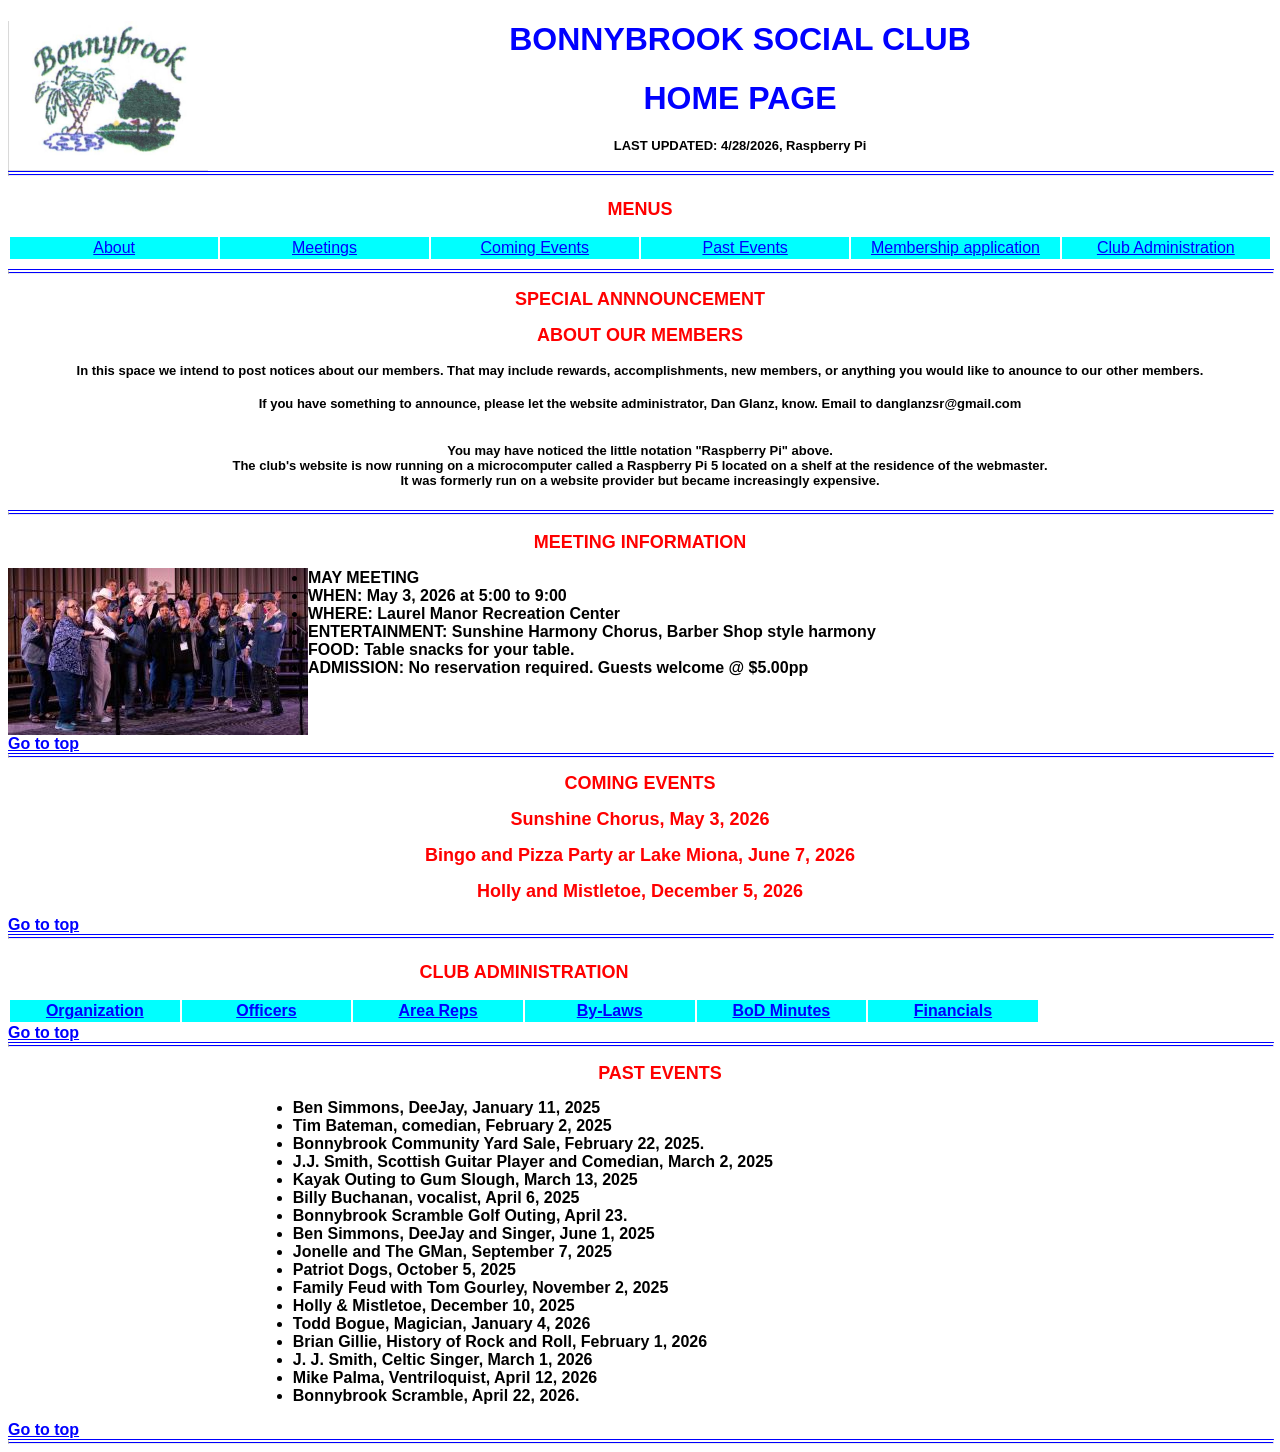
<file: index.html>
<!DOCTYPE HTML>
<html lang="en-US">
<head>
<meta charset="utf-8">
<title>bbsc.html</title>
<link rel=stylesheet"  href="styles.css">
<style>
body
	{
	background-color: white;
	font-family: Arial;
	font-size: medium;
	color: black;
	}
a:link		{color:blue}
a:visited	{color:blue}
a:hover		{color:red}
a:active	{color:red}
#indent
	{
	text-align: left;
	margin-left: 20%;
	}
#leftalign
	{
	float: left;
	clear: left;
	}
#centeralign
	{
	text-align: center;
	}
#center
	{
	display: block;
	margin-left: auto;
	margin-right: auto;
	width: 20%;
	}
h1
	{
	color: blue;
	font-size: xx-large;
	text-align: center;
	}
h2
	{
	color: red;
	font-size: large;
	text-align: center;
	}
h3
	{
	color: black;
	font-size: large;
	text-align: center;
	}
h4
	{
	color: black;
	font-size: small;
	text-align: center;
	}
h5
	{
	color: red;
	font-size: medium;	}
h6
	{
	color: black;
	font-size: large;	}

hr
	{
	width: 100%;
	border-top-width: 4px;
	border-top-style: double;
	border-top-color: blue;
	clear: both;
	}
td.menu1
	{
	border: 2px;
	padding: 2px;
	width: 10%;
	text-align: center;
	}
iframe
	{
	 border: 0;
	 width:800px;
	 height:600px;
	 }
</style>
</head>
<body>
<!-- ********************************************-->
<!--//////////BEGIN SITE HEADER//////////////////-->
<img id=leftalign  src="./pix/logo800x537.jpg" width="200" height="150" alt=""></img>
<h1>BONNYBROOK SOCIAL CLUB</h1>
<h1>HOME PAGE</h1>
<h4>LAST UPDATED: 4/28/2026, Raspberry Pi</h4>
<hr>
<!--//////////END SITE HEADER////////////////////-->
<!--*********************************************-->
<!--//////////   BEGIN INITIAL MENU  //////////////////-->
<a id="top"></a>
<table>
<caption>
<h2>MENUS</h2>
</caption>
	<tbody>			
		<tr style="background-color:aqua">
			<td class="menu1">
				<a href="./Files/About.pdf">About</a>
			</td>
			<td class="menu1">
				<a href="#meetings">Meetings</a>
			</td>			
			<td class="menu1">
				<a href="#comingevents">Coming Events</a>
			</td>
			<td class="menu1">
				<a href="#pastevents">Past Events</a>
			</td>
			<td class="menu1">
				<a href="./Files/Application.pdf">Membership application</a>
			</td>
			<td class="menu1">
				<a href="#administration">Club Administration</a>
			</td>
		</tr>
	</tbody>
</table>
<hr>
<!--////////////END INITIAL MENU-->
<!--********************************************-->
<!--//////////BEGIN HOLIDAY ICON////////////////-->
<!--<img id=center  src="./pix/christmastree.jpg" width="225" height="225" alt=""></img>-->
<!--<img id=center  src="./pix/stpatday.jpg" width="400" height="200" alt=""></img>-->
<!--<img id=center  src="./pix/halloween.jpg" width="683" height="384" alt=""></img>-->
<!--<img id=center  src="./pix/villagesgermanband.jpg" width="1283" height="659" alt=""></img>-->
<!--//////////END HOLIDAY ICONS////////////////-->
<!--******************************************-->
<!--//////////BEGIN ABOUT OUR MEMBERS//////-->
<h2>SPECIAL ANNNOUNCEMENT</h2>
<h2>ABOUT OUR MEMBERS</h2>
<h4>In this space we intend to post notices about our members.  That may include rewards, accomplishments, new members, or anything you would like to anounce to our other members.</h4>
<h4>If you have something to announce, please let the website administrator, Dan Glanz, know. Email to danglanzsr@gmail.com<h4>
<br>
You may have noticed the little notation "Raspberry Pi" above.<br>
The club's website is now running on a microcomputer called a Raspberry Pi 5 located on a shelf at the residence of the webmaster.<br>
It was formerly run on a website provider but became increasingly expensive.
<br>
<br>
<!--
<img id=leftalign  src="./pix/caringneighborslogo.jpg" width="185" height="148" alt=""></img>
<img id=center  src="./pix/caringneighborsservicesreduced.jpg" width="640" height="330" alt=""></img>
<h2>For further info about Caring Neighbors click <a href="./caringneighborsintro.pdf">HERE</h2>
-->
<hr>
<!--///////END ABOUT OUR MEMBERS   /////////-->
<!--**********************************************-->
<!--//////////BEGIN NEXT MEETING NOTICE //////////-->
<a id="meetings"></a>
<h2>MEETING INFORMATION</h2>
<!--/////////MEETING ICON/////////-->
<img id=leftalign  src="./pix/sunshinechorus.jpg" width="300" height="167" alt=""></img>
<!--/////////END MEETING ICON////////-->
<ul>
	<li id=indent><b>MAY MEETING</li>
<!--<li id=indent><b>EVENT: </b>Holly and Mistletoe Dinner Dance</li>-->	
	<li id=indent><b>WHEN: </b>May 3, 2026 at 5:00 to 9:00</li>
<!--<li id=indent><b>WHERE: </b>Laurel Manor Recreation Center, Lincoln Theater</li>-->
	<li id=indent><b>WHERE: </b>Laurel Manor Recreation Center</li>
<!--<li id=indent><b>WHERE: </b>Savannah Recreation Center</li>-->
	<li id=indent><b>ENTERTAINMENT: </b>Sunshine Harmony Chorus, Barber Shop style harmony</li>
<!--<li id=indent><b>EXPENSE: </b>$50.00 per person</li>-->
<!--<li id=indent><b>FOOD: </b>Catered </li>-->
	<li id=indent><b>FOOD: </b>Table snacks for your table.</li>
<!--<li id=indent><b>FOOD: </b>Potlock - Please bring servings for 8 according to below</li>--
<!--<li id=indent>A to I - Salad: J to R - Entree: S to Z - Dessert</li>---->
<!--<li id=indent>J to R - Salad: S to Z - Entree; A to I - Dessert</li>
<!--<li id=indent>S to Z - Salad: A to I - Entree: J to R - Dessert</li>-->
	<li id=indent><b>ADMISSION: </b>No reservation required. Guests welcome @ $5.00pp</li>
<!--<li id=indent><b>RESERVATIONS: </b>TICKETS REQUIRED.</li>-->
<!--<li id=indent><b>PURCHASE TICKETS : </b>At Bonnybrook Mailbox, Wednesday, 11/5 from 12:30 to 3:00</li>-->
</ul>
<a id=leftalign href="#top">Go to top</a>
<hr>		
<!--//////////////////END MEETINGS //////////////////-->
<!--*************************************************--
<!--///////////// START RESERVATIONS //////////////-->
<a id="reservations"></a>
<!--////////// END RESERVATIONS/////////////////////-->
<!--*************************************************--
<!--//////////////////// START COMING EVENTS //////////////-->
<a id="comingevents"></a>
<h2>COMING EVENTS</h2>
<!--<h2>Bonnybrook Bocce League, January 21, 2026. Click <a href="./pix/bocce2026flyer.pdf">HERE</a> for more information</h2>-->
<!--<h2>Bonnybrook Garage Sale, February 28, 2026. Click <a href="./pix/garagesale2026.png">HERE</a> for more information</h2>-->
<h2>Sunshine Chorus, May 3, 2026</h2>
<h2>Bingo and Pizza Party ar Lake Miona, June 7, 2026</h2>
<h2>Holly and Mistletoe, December 5, 2026</h2>
<a id=leftalign href="#top">Go to top</a>
<hr>
<!--////////// END COMING EVENTS/////////////////////-->
<!--***************************************************-->
<!--//////START ADMINISRATION INFORMATION MENU////////////-->
<a id="administration"></a>
<table>
<caption>
<h2>CLUB ADMINISTRATION</h2>
</caption>
	<tbody>			
		<tr style="background-color:aqua">
			<td class="menu1">
				<a href="./Files/Organization.pdf">Organization</a>
			</td>	
			<td class="menu1">
				<a href="./Files/Officers.pdf">Officers</a>
			</td>
			<td class="menu1">
				<a href="./Files/AreaReps.pdf">Area Reps</a>
			</td>
			<td class="menu1">
				<a href="./Files/Bylaws.pdf">By-Laws</a>
			</td>
			<td class="menu1">
				<a href="./Files/Minutes.pdf">BoD Minutes</a>
			</td>
			<td class="menu1">
				<a href="./Files/Financial.pdf">Financials</a>
			</td>
		</tr>
	</tbody>
</table>
<a id=leftalign href="#top">Go to top</a>
<hr>
<!--/////////////////////END ADMINISTRATION INFORMATION MENU////////-->
<!--*******************************************************************-->
<!--////////////////START PAST EVENTS//////////////////////////////-->
<a id="pastevents"></a>
<ul>
<h2><b>PAST EVENTS</b></h2>
	<li id=indent>Ben Simmons, DeeJay, January 11, 2025</li>
	<li id=indent>Tim Bateman, comedian, February 2, 2025</li>
	<li id=indent>Bonnybrook Community Yard Sale, February 22, 2025.</li>
	<li id=indent>J.J. Smith, Scottish Guitar Player and Comedian, March 2, 2025</li>
	<li id=indent>Kayak Outing to Gum Slough, March 13, 2025</li>
	<li id=indent>Billy Buchanan, vocalist, April 6, 2025</li>
	<li id=indent>Bonnybrook Scramble Golf Outing, April 23.</li>
	<li id=indent>Ben Simmons, DeeJay and Singer, June 1, 2025</li>
	<li id=indent>Jonelle and The GMan, September 7, 2025</li>
	<li id=indent>Patriot Dogs, October 5, 2025</li>
	<li id=indent>Family Feud with Tom Gourley, November 2, 2025</li>
	<li id=indent>Holly & Mistletoe, December 10, 2025</li>
	<li id=indent>Todd Bogue, Magician, January 4, 2026</li>
	<li id=indent>Brian Gillie, History of Rock and Roll, February 1, 2026</li>
	<li id=indent>J. J. Smith, Celtic Singer, March 1, 2026</li>
	<li id=indent>Mike Palma, Ventriloquist, April 12, 2026</li>
	<li id=indent>Bonnybrook Scramble, April 22, 2026.</li>
</ul>
<a id=leftalign href="#top">Go to top</a>
<hr>
<!--////////////// END PAST ACTIVITIES //////////////-->
<!--*****************************************************-->
<!--////////// END BODY///////////////////////////-->
</body>
</html>
</file>
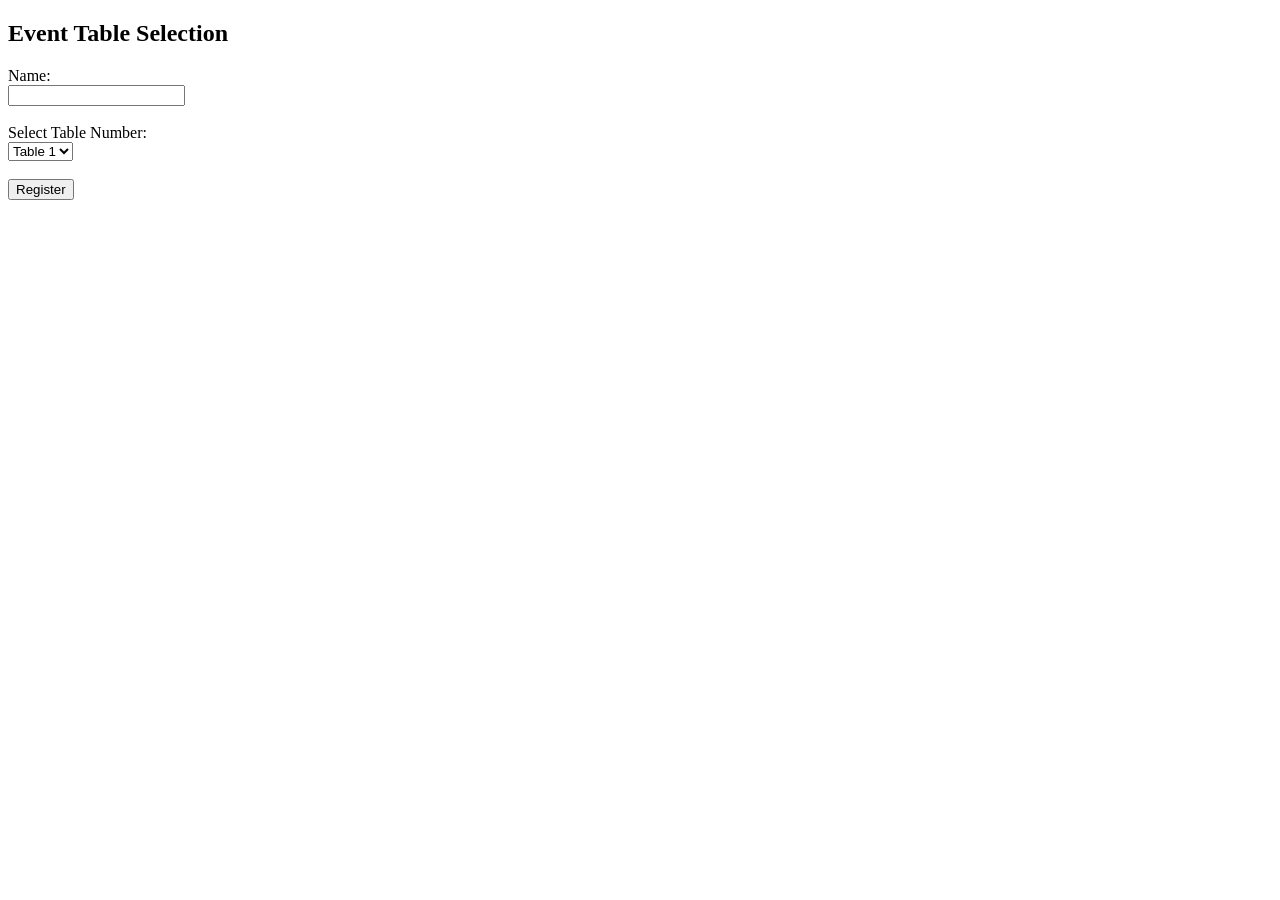
<file: templates/index.html>
<!DOCTYPE html>
<html>
<head>
    <title>Event Registration</title>
</head>
<body>
    <h2>Event Table Selection</h2>
    <form action="/submit" method="post">
        <label for="name">Name:</label><br>
        <input type="text" id="name" name="name" required><br><br>
        
        <label for="table_no">Select Table Number:</label><br>
        <select id="table_no" name="table_no">
            <option value="1">Table 1</option>
            <option value="2">Table 2</option>
            <option value="3">Table 3</option>
            <option value="4">Table 4</option>
        </select><br><br>
        
        <input type="submit" value="Register">
    </form>
</body>
</html>
</file>
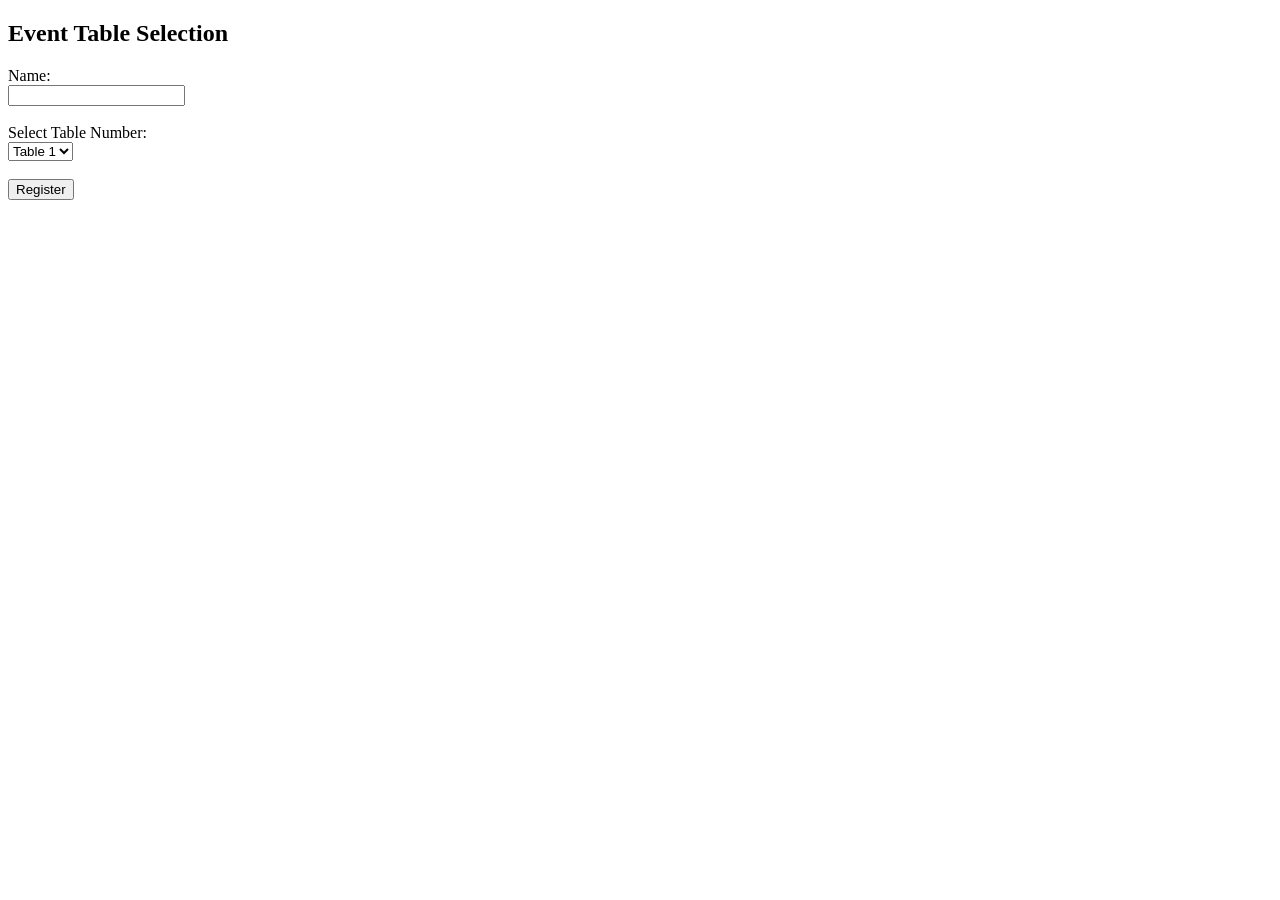
<file: my_event_app/templates/index.html>
<!DOCTYPE html>
<html>
<head>
    <title>Event Registration</title>
</head>
<body>
    <h2>Event Table Selection</h2>
    <form action="/submit" method="post">
        <label for="name">Name:</label><br>
        <input type="text" id="name" name="name" required><br><br>
        
        <label for="table_no">Select Table Number:</label><br>
        <select id="table_no" name="table_no">
            <option value="1">Table 1</option>
            <option value="2">Table 2</option>
            <option value="3">Table 3</option>
            <option value="4">Table 4</option>
        </select><br><br>
        
        <input type="submit" value="Register">
    </form>
</body>
</html>
</file>
<file: styles.css>
<style>
body
	{
	background-color: white;
	font-family: Arial;
	font-size: medium;
	color: black;
	}
p { font=Arial;
   size = 16p;
   {
a:link		{color:blue}
a:visited	{color:blue}
a:hover		{color:red}
a:active	{color:red}
#indent
	{
	text-align: left;
	margin-left: 20%;
	}
#leftalign
	{
	float: left;
	clear: left;
	}
#centeralign
	{
	text-align: center;
	}
#center
	{
	display: block;
	margin-left: auto;
	margin-right: auto;
	width: 20%;
	}
h1
	{
	color: blue;
	font-size: xx-large;
	text-align: center;
	}
h2
	{
	color: red;
	font-size: large;
	text-align: center;
	}
h3
	{
	color: black;
	font-size: large;
	text-align: center;
	}
h4
	{
	color: black;
	font-size: small;
	text-align: center;
	}
h5
	{
	color: red;
	font-size: medium;	}
h6
	{
	color: black;
	font-size: large;	}

hr
	{
	width: 100%;
	border-top-width: 4px;
	border-top-style: double;
	border-top-color: blue;
	clear: both;
	}
td.menu1
	{
	border: 2px;
	padding: 2px;
	width: 10%;
	text-align: center;
	}
iframe
	{
	 border: 0;
	 width:800px;
	 height:600px;
	 }
</style>
</file>
